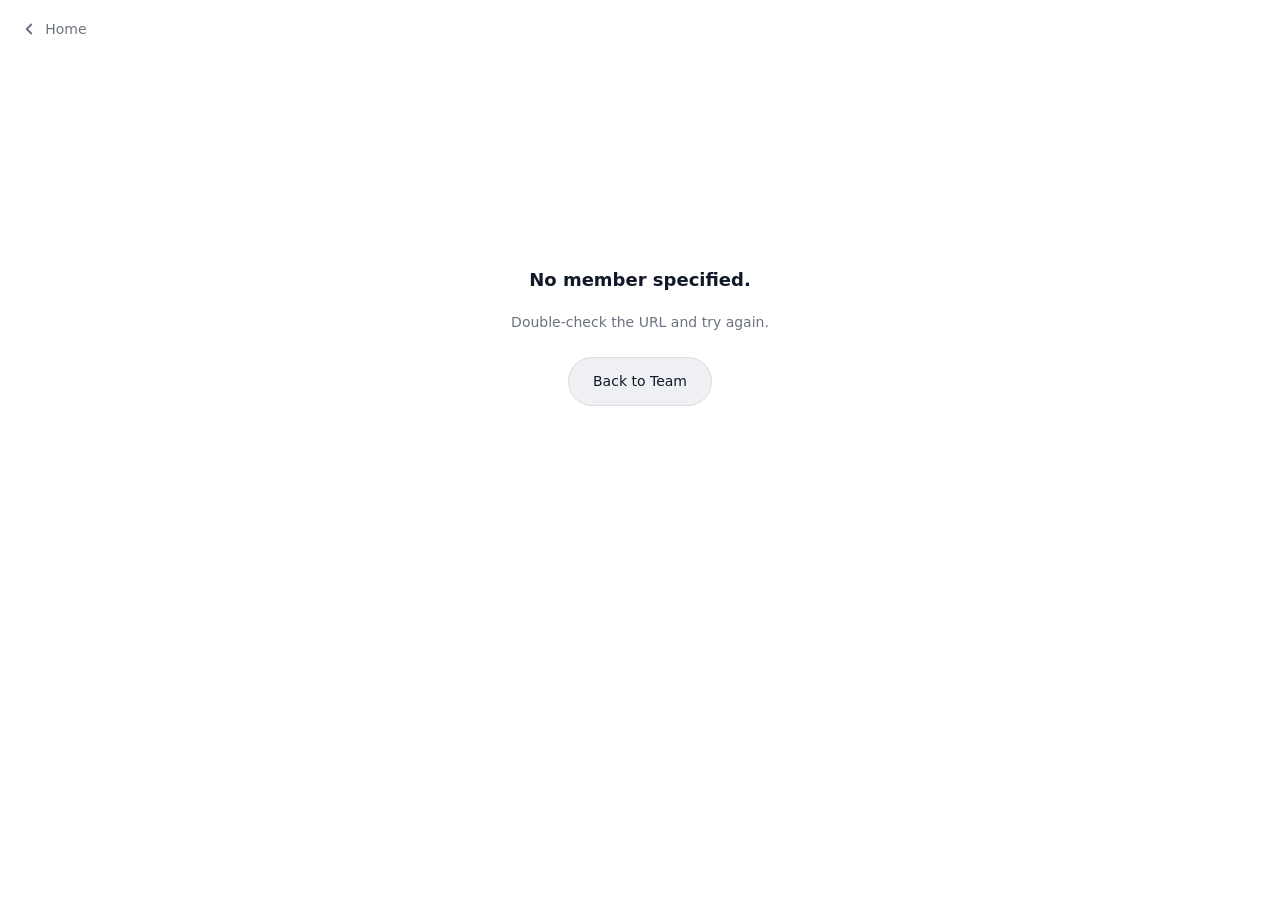
<file: team/index.html>
<!DOCTYPE html>
<html lang="en">
<head>
  <meta charset="UTF-8">
  <meta name="viewport" content="width=device-width, initial-scale=1.0">
  <meta property="og:title"       content="Commerzn — Team Member">
  <meta property="og:description" content="Connect with a member of the Commerzn team.">
  <meta property="og:type"        content="profile">

  <title>Team Member — Commerzn</title>
  <link rel="stylesheet" href="../assets/css/style.css">
  <link rel="preconnect" href="https://i.pravatar.cc">
</head>
<body>

  <!-- Loading state -->
  <div id="loading" class="state-loading" aria-live="polite" aria-busy="true">
    <div class="spinner" role="status"><span class="sr-only">Loading…</span></div>
  </div>

  <div class="member-page page-root">
    <nav aria-label="Breadcrumb">
      <button id="back-btn" class="back-btn" type="button" aria-label="Back to team">
        <svg xmlns="http://www.w3.org/2000/svg" width="18" height="18" viewBox="0 0 24 24"
          fill="none" stroke="currentColor" stroke-width="2.5"
          stroke-linecap="round" stroke-linejoin="round" aria-hidden="true">
          <path d="m15 18-6-6 6-6"/>
        </svg>
        Home
      </button>
    </nav>

    <div id="member-profile" class="member-profile" hidden></div>
  </div>

  <script src="../assets/js/member.js"></script>
</body>
</html>
</file>
<file: assets/css/style.css>
/* ============================================================
   COMMERZN — Design System
   Theme: Light / Sage-green accent
   ============================================================ */

/* ---------- Custom Properties ---------- */
:root {
  /* Brand palette — change these two lines to rebrand */
  --accent:        #5a8f7c;
  --accent-2:      #7aab98;

  /* Derived */
  --accent-gradient: linear-gradient(135deg, var(--accent), var(--accent-2));
  --accent-glow:     rgba(90, 143, 124, 0.25);
  --accent-tint:     rgba(90, 143, 124, 0.10);

  /* Surfaces */
  --bg:         #ffffff;
  --surface:    #f7f8fa;
  --surface-2:  #eef0f3;
  --surface-3:  #e4e7eb;

  /* Borders */
  --border:       rgba(0, 0, 0, 0.08);
  --border-hover: rgba(0, 0, 0, 0.18);

  /* Text */
  --text:        #111827;
  --text-muted:  #6b7280;
  --text-subtle: #9ca3af;

  /* Layout */
  --max-w:  640px;
  --pad:    1.25rem;

  /* Radii */
  --r-sm:   8px;
  --r:      16px;
  --r-lg:   24px;
  --r-full: 9999px;

  /* Shadows */
  --shadow-card: 0 2px 16px rgba(0, 0, 0, 0.08);
  --shadow-btn:  0 4px 16px var(--accent-glow);

  /* Motion */
  --ease:      200ms ease;
  --ease-slow: 380ms ease;
}

/* ---------- Reset ---------- */
*, *::before, *::after { box-sizing: border-box; margin: 0; padding: 0; }

html {
  scroll-behavior: smooth;
}

body {
  background: var(--bg);
  color: var(--text);
  font-family: system-ui, -apple-system, BlinkMacSystemFont, 'Segoe UI', Roboto, sans-serif;
  font-size: 1rem;
  line-height: 1.6;
  min-height: 100dvh;
  -webkit-font-smoothing: antialiased;
  -moz-osx-font-smoothing: grayscale;
}

img   { max-width: 100%; display: block; }
a     { color: inherit; text-decoration: none; }
button { font-family: inherit; }

/* ---------- Page transition ---------- */
@keyframes fadeUp {
  from { opacity: 0; transform: translateY(14px); }
  to   { opacity: 1; transform: translateY(0); }
}

@keyframes spin {
  to { transform: rotate(360deg); }
}

@keyframes cardIn {
  from { opacity: 0; transform: translateY(18px) scale(0.97); }
  to   { opacity: 1; transform: translateY(0)   scale(1); }
}

.page-root {
  animation: fadeUp 0.4s ease both;
}

body.is-navigating {
  opacity: 0;
  transform: translateY(-6px);
  transition: opacity 0.22s ease, transform 0.22s ease;
  pointer-events: none;
}

/* ---------- Utility ---------- */
.sr-only {
  position: absolute;
  width: 1px; height: 1px;
  padding: 0; margin: -1px;
  overflow: hidden;
  clip: rect(0,0,0,0);
  white-space: nowrap;
  border: 0;
}

/* ============================================================
   INDEX PAGE — Company header
   ============================================================ */

.company-header {
  padding: 2.5rem var(--pad) 1rem;
  max-width: var(--max-w);
  margin: 0 auto;
}

.company-header__logo {
  width: 200px;
  height: auto;
  margin: 0 auto 0.5rem;
  display: block;
}

.company-name {
  font-size: 1.5rem;
  font-weight: 800;
  letter-spacing: -0.02em;
  color: var(--text);
  line-height: 1.2;
  text-align: center;
}

.company-socials {
  display: flex;
  justify-content: center;
  gap: 0.5rem;
  margin-top: 0.35rem;
}

.social-btn {
  display: flex;
  align-items: center;
  justify-content: center;
  width: 34px;
  height: 34px;
  border-radius: var(--r-full);
  border: 1px solid var(--border);
  background: var(--surface);
  color: var(--text-muted);
  transition: border-color var(--ease), color var(--ease), background var(--ease), transform var(--ease);
  -webkit-tap-highlight-color: transparent;
}

.social-btn:hover,
.social-btn:focus-visible {
  border-color: var(--accent);
  color: var(--accent);
  background: var(--accent-tint);
  transform: translateY(-2px);
  outline: none;
}

.social-btn:active { transform: translateY(0); }

.company-tagline {
  font-size: 0.9rem;
  color: var(--text-muted);
  margin-top: 0.3rem;
  text-align: center;
}

.company-meta {
  margin-top: 1.1rem;
  display: flex;
  flex-direction: column;
  gap: 0.45rem;
  align-items: center;
}

.company-meta__row {
  display: flex;
  align-items: center;
  gap: 0.5rem;
  font-size: 0.85rem;
  color: var(--text-muted);
}

.company-meta__icon {
  width: 16px;
  height: 16px;
  flex-shrink: 0;
  opacity: 0.55;
}

.company-meta__link {
  color: var(--accent);
  font-weight: 500;
  text-decoration: none;
  display: inline-flex;
  align-items: center;
  justify-content: center;
  gap: 0.3rem;
  padding: 0.3rem 0.75rem;
  border-radius: var(--r-full);
  background: var(--accent-tint);
  line-height: 1;
  transition: color var(--ease), background var(--ease), box-shadow var(--ease);
}
.company-meta__link:hover {
  color: var(--accent);
  background: rgba(90, 143, 124, 0.18);
  box-shadow: 0 0 0 1px var(--accent-2);
}

.header-divider {
  height: 1px;
  background: var(--border);
  max-width: calc(var(--max-w) - 2 * var(--pad));
  margin: 0 auto;
}

/* ---------- Section title ---------- */
.section-header {
  max-width: var(--max-w);
  margin: 0 auto;
  padding: 1rem var(--pad) 1rem;
  display: flex;
  align-items: center;
  gap: 0.75rem;
}

.section-title {
  font-size: 0.72rem;
  font-weight: 700;
  letter-spacing: 0.14em;
  text-transform: uppercase;
  color: var(--text-subtle);
}

.section-title-line {
  flex: 1;
  height: 1px;
  background: var(--border);
}

/* ---------- Team grid ---------- */
.team-grid {
  max-width: var(--max-w);
  margin: 0 auto;
  padding: 0 var(--pad);
  display: grid;
  grid-template-columns: 1fr 1fr;
  gap: 0.875rem;
}

/* ---------- Member card (index) ---------- */
.member-card {
  background: var(--surface);
  border: 1px solid var(--border);
  border-radius: var(--r);
  overflow: hidden;
  display: block;
  cursor: pointer;
  transition: border-color var(--ease), transform var(--ease), box-shadow var(--ease);
  -webkit-tap-highlight-color: transparent;
  text-decoration: none;
}

.member-card:hover,
.member-card:focus-visible {
  border-color: var(--border-hover);
  transform: translateY(-3px);
  box-shadow: var(--shadow-card);
  outline: none;
}

.member-card:active { transform: translateY(-1px); }

/* CEO card — spans full width */
.member-card--ceo { grid-column: 1 / -1; }

.member-card__photo-wrap {
  overflow: hidden;
  position: relative;
}

/* Gradient overlay at bottom of photo */
.member-card__photo-wrap::after {
  content: '';
  position: absolute;
  inset: auto 0 0 0;
  height: 55%;
  background: linear-gradient(to top, rgba(10,10,15,0.85) 0%, transparent 100%);
  pointer-events: none;
}

.member-card:not(.member-card--ceo) .member-card__photo-wrap {
  aspect-ratio: 3 / 4;
}

.member-card--ceo .member-card__photo-wrap {
  aspect-ratio: 16 / 9;
}

.member-card__photo {
  width: 100%;
  height: 100%;
  object-fit: cover;
  object-position: center top;
  transition: transform 0.45s ease;
}

.member-card:hover .member-card__photo { transform: scale(1.05); }

/* Info overlay positioned over gradient */
.member-card__info {
  padding: 0.875rem 1rem;
}

.member-card--ceo .member-card__info {
  display: flex;
  align-items: center;
  justify-content: space-between;
  gap: 0.75rem;
  padding: 1rem 1.25rem;
}

.member-card__name {
  font-size: 0.9375rem;
  font-weight: 600;
  line-height: 1.3;
  color: var(--text);
}

.member-card--ceo .member-card__name { font-size: 1.0625rem; }

.member-card__role {
  font-size: 0.75rem;
  color: var(--text-muted);
  margin-top: 0.2rem;
}

.member-card--ceo .member-card__role { font-size: 0.8125rem; }

.ceo-badge {
  display: inline-flex;
  align-items: center;
  gap: 0.25rem;
  background: var(--accent-gradient);
  color: #fff;
  font-size: 0.6875rem;
  font-weight: 700;
  letter-spacing: 0.09em;
  text-transform: uppercase;
  padding: 0.3rem 0.75rem;
  border-radius: var(--r-full);
  white-space: nowrap;
  flex-shrink: 0;
}

/* ---------- Projects Swiper ---------- */
.projects-swiper-wrap {
  max-width: 100%;
  margin: 0 auto;
  padding: 0 0 3rem;
  overflow: clip;
}

.projects-swiper {
  max-width: 2000px;
  margin: 0 auto;
  padding: 2rem 0 3rem;
  cursor: grab;
  overflow: visible;
  touch-action: pan-y;
  overscroll-behavior: contain;
}

.projects-swiper:active {
  cursor: grabbing;
}

.projects-swiper .swiper-wrapper {
  display: flex;
  align-items: center;
}

.projects-swiper .swiper-slide {
  position: relative;
  opacity: 0.5;
  filter: brightness(0.6);
  transition: opacity 600ms ease, filter 600ms ease;
  overflow: visible;
}

.projects-swiper .swiper-slide.swiper-slide-active {
  opacity: 1;
  filter: brightness(1);
}

.projects-swiper .swiper-slide.swiper-slide-prev,
.projects-swiper .swiper-slide.swiper-slide-next {
  opacity: 0.7;
  filter: brightness(0.75);
}

.project-slide__image-wrap {
  position: relative;
  border-radius: 0.75rem;
  overflow: hidden;
  box-shadow: 0 8px 30px rgba(0, 0, 0, 0.15), 0 2px 8px rgba(0, 0, 0, 0.1);
  transition: box-shadow 600ms ease;
  aspect-ratio: 3 / 4;
}

.swiper-slide-active .project-slide__image-wrap {
  box-shadow: 0 16px 50px rgba(0, 0, 0, 0.25), 0 4px 16px rgba(0, 0, 0, 0.15);
}

.projects-swiper .swiper-slide img {
  display: block;
  width: 100%;
  height: 100%;
  object-fit: cover;
  -webkit-user-select: none;
  user-select: none;
  pointer-events: none;
}

/* Overlay with project info on each slide */
.project-slide__overlay {
  position: absolute;
  inset: auto 0 0 0;
  padding: 1.5rem 0.75rem 0.75rem;
  background: linear-gradient(to top, rgba(0,0,0,0.85) 0%, transparent 100%);
  color: #fff;
  pointer-events: none;
  border-radius: 0 0 0.75rem 0.75rem;
}

.project-slide__name {
  font-size: 0.7rem;
  font-weight: 700;
  line-height: 1.3;
}

.project-slide__year {
  font-size: 0.55rem;
  opacity: 0.75;
  margin-top: 0.15rem;
}

.project-description {
  font-size: 0.8rem;
  color: var(--text-muted);
  line-height: 1.55;
  text-align: center;
  max-width: var(--max-w);
  margin: 0.75rem auto 0;
  padding: 0 var(--pad);
  transition: opacity 300ms ease, transform 300ms ease;
}

/* ---------- Footer ---------- */
.site-footer {
  max-width: var(--max-w);
  margin: 0 auto;
  padding: 1.5rem var(--pad);
  text-align: center;
  font-size: 0.75rem;
  color: var(--text-subtle);
  border-top: 1px solid var(--border);
}

/* ============================================================
   MEMBER PAGE
   ============================================================ */

.member-page {
  min-height: 100dvh;
  display: flex;
  flex-direction: column;
}

/* ---------- Back button ---------- */
.back-btn {
  display: inline-flex;
  align-items: center;
  gap: 0.45rem;
  color: var(--text-muted);
  font-size: 0.875rem;
  font-weight: 500;
  padding: 1.25rem var(--pad);
  transition: color var(--ease);
  -webkit-tap-highlight-color: transparent;
  cursor: pointer;
  background: none;
  border: none;
}

.back-btn:hover { color: var(--text); }

.back-btn svg {
  transition: transform var(--ease);
  flex-shrink: 0;
}

.back-btn:hover svg { transform: translateX(-3px); }

/* ---------- Member profile ---------- */
.member-profile {
  flex: 1;
  max-width: var(--max-w);
  margin: 0 auto;
  padding: 0.5rem var(--pad) 3rem;
  width: 100%;
}

/* Avatar with gradient ring */
.member-avatar {
  width: 120px;
  height: 120px;
  border-radius: 50%;
  background: var(--accent-gradient);
  padding: 3px;
  margin: 0 auto 1.5rem;
}

.member-avatar__inner {
  width: 100%;
  height: 100%;
  border-radius: 50%;
  overflow: hidden;
  background: var(--surface);
}

.member-avatar__img {
  width: 100%;
  height: 100%;
  object-fit: cover;
  object-position: center top;
}

.member-name {
  font-size: 1.625rem;
  font-weight: 800;
  text-align: center;
  letter-spacing: -0.02em;
  line-height: 1.2;
}

.member-role {
  font-size: 0.9375rem;
  color: var(--text-muted);
  text-align: center;
  margin-top: 0.35rem;
}

.member-company {
  font-size: 0.8125rem;
  color: var(--accent-2);
  text-align: center;
  margin-top: 0.2rem;
}

/* ---------- Action buttons ---------- */
.action-list {
  margin-top: 2rem;
  display: flex;
  flex-direction: column;
  gap: 0.75rem;
  list-style: none;
}

.action-btn {
  display: flex;
  align-items: center;
  gap: 1rem;
  width: 100%;
  padding: 0.875rem 1rem;
  border-radius: var(--r);
  border: 1px solid var(--border);
  background: var(--surface);
  color: var(--text);
  font-size: 0.9375rem;
  font-weight: 500;
  cursor: pointer;
  transition: border-color var(--ease), background var(--ease), transform var(--ease), box-shadow var(--ease);
  -webkit-tap-highlight-color: transparent;
  text-decoration: none;
  min-height: 64px; /* accessible tap target */
}

.action-btn:hover,
.action-btn:focus-visible {
  border-color: var(--border-hover);
  background: var(--surface-2);
  outline: none;
}

.action-btn:active { transform: scale(0.98); }

/* Primary button (Add Contact) */
.action-btn--primary {
  background: var(--accent-tint);
  border-color: var(--accent-2);
  color: var(--accent);
}

.action-btn--primary:hover,
.action-btn--primary:focus-visible {
  background: rgba(90, 143, 124, 0.18);
  border-color: var(--accent);
}

/* Icon container */
.action-btn__icon {
  width: 40px;
  height: 40px;
  border-radius: var(--r-sm);
  background: rgba(255, 255, 255, 0.08);
  display: flex;
  align-items: center;
  justify-content: center;
  flex-shrink: 0;
}

.action-btn--primary .action-btn__icon {
  background: rgba(90, 143, 124, 0.15);
}

/* Text block */
.action-btn__body {
  flex: 1;
  text-align: left;
}

.action-btn__label {
  display: block;
  font-size: 0.9375rem;
  font-weight: 600;
  line-height: 1.3;
}

.action-btn__sub {
  display: block;
  font-size: 0.75rem;
  color: var(--text-muted);
  margin-top: 0.1rem;
}

.action-btn--primary .action-btn__sub {
  color: var(--text-muted);
}

/* Chevron */
.action-btn__chevron {
  color: var(--text-subtle);
  flex-shrink: 0;
  opacity: 0.6;
}

.action-btn--primary .action-btn__chevron {
  color: var(--accent);
  opacity: 0.6;
}

/* ============================================================
   STATES: Loading / Error
   ============================================================ */

.state-loading,
.state-error {
  display: flex;
  flex-direction: column;
  align-items: center;
  justify-content: center;
  min-height: 60vh;
  gap: 1rem;
  color: var(--text-muted);
  padding: var(--pad);
}

.spinner {
  width: 36px;
  height: 36px;
  border: 2.5px solid var(--border);
  border-top-color: var(--accent);
  border-radius: 50%;
  animation: spin 0.65s linear infinite;
}

.state-error__title {
  font-size: 1.125rem;
  font-weight: 600;
  color: var(--text);
  text-align: center;
}

.state-error__msg {
  font-size: 0.875rem;
  color: var(--text-muted);
  text-align: center;
}

.state-error__back {
  margin-top: 0.5rem;
  padding: 0.75rem 1.5rem;
  background: var(--surface-2);
  border: 1px solid var(--border);
  border-radius: var(--r-full);
  font-size: 0.875rem;
  font-weight: 500;
  color: var(--text);
  cursor: pointer;
  transition: border-color var(--ease), background var(--ease);
  text-decoration: none;
}

.state-error__back:hover { border-color: var(--border-hover); }

/* ============================================================
   RESPONSIVE — Tablet / Desktop
   ============================================================ */

@media (min-width: 480px) {
  .team-grid {
    grid-template-columns: repeat(2, 1fr);
  }

  .member-card--ceo .member-card__photo-wrap {
    aspect-ratio: 21 / 9;
  }
}

@media (min-width: 600px) {
  .team-grid {
    grid-template-columns: repeat(4, 1fr);
  }

  .member-card--ceo {
    grid-column: 1 / -1;
    display: grid;
    grid-template-columns: 1fr 1fr;
  }

  .member-card--ceo .member-card__photo-wrap {
    aspect-ratio: auto;
    min-height: 240px;
  }

  .member-card--ceo .member-card__info {
    flex-direction: column;
    align-items: flex-start;
    justify-content: flex-end;
    padding: 1.5rem;
    gap: 0.5rem;
  }

  .member-card--ceo .member-card__name { font-size: 1.25rem; }
  .member-card--ceo .member-card__role { font-size: 0.9375rem; }

  .member-avatar {
    width: 140px;
    height: 140px;
  }

  .member-name { font-size: 2rem; }
}

/* ============================================================
   CONTACT PREVIEW MODAL
   ============================================================ */

.contact-modal-overlay {
  position: fixed;
  inset: 0;
  z-index: 1000;
  background: rgba(0, 0, 0, 0);
  display: flex;
  align-items: flex-end;
  justify-content: center;
  transition: background 0.3s ease;
  -webkit-tap-highlight-color: transparent;
}

.contact-modal-overlay.is-visible {
  background: rgba(0, 0, 0, 0.45);
}

.contact-modal {
  width: 100%;
  max-width: var(--max-w);
  background: var(--bg);
  border-radius: var(--r-lg) var(--r-lg) 0 0;
  padding: 1.5rem var(--pad) 2rem;
  transform: translateY(100%);
  transition: transform 0.35s cubic-bezier(0.22, 1, 0.36, 1);
  max-height: 85dvh;
  overflow-y: auto;
}

.contact-modal-overlay.is-visible .contact-modal {
  transform: translateY(0);
}

.contact-modal__header {
  text-align: center;
  padding-bottom: 1.25rem;
  border-bottom: 1px solid var(--border);
  margin-bottom: 1rem;
}

.contact-modal__name {
  font-size: 1.375rem;
  font-weight: 800;
  letter-spacing: -0.02em;
  line-height: 1.2;
  color: var(--text);
}

.contact-modal__role {
  font-size: 0.875rem;
  color: var(--text-muted);
  margin-top: 0.25rem;
}

/* Fields */
.contact-modal__fields {
  display: flex;
  flex-direction: column;
  gap: 0.875rem;
  margin-bottom: 1.5rem;
}

.modal-field {
  display: flex;
  align-items: flex-start;
  gap: 0.75rem;
}

.modal-field__icon {
  width: 36px;
  height: 36px;
  border-radius: var(--r-sm);
  background: var(--accent-tint);
  color: var(--accent);
  display: flex;
  align-items: center;
  justify-content: center;
  flex-shrink: 0;
}

.modal-field__body {
  display: flex;
  flex-direction: column;
  min-width: 0;
  padding-top: 0.1rem;
}

.modal-field__label {
  font-size: 0.6875rem;
  font-weight: 600;
  text-transform: uppercase;
  letter-spacing: 0.08em;
  color: var(--text-subtle);
  line-height: 1;
}

.modal-field__value {
  font-size: 0.9375rem;
  font-weight: 500;
  color: var(--text);
  margin-top: 0.2rem;
  word-break: break-word;
}

/* Buttons */
.contact-modal__actions {
  display: flex;
  flex-direction: column;
  gap: 0.625rem;
}

.contact-modal__btn {
  width: 100%;
  padding: 0.875rem;
  border-radius: var(--r);
  font-size: 0.9375rem;
  font-weight: 600;
  cursor: pointer;
  border: none;
  transition: background var(--ease), transform var(--ease);
  -webkit-tap-highlight-color: transparent;
}

.contact-modal__btn:active { transform: scale(0.98); }

.contact-modal__btn--save {
  background: var(--accent-gradient);
  color: #fff;
  box-shadow: var(--shadow-btn);
}

.contact-modal__btn--save:hover {
  filter: brightness(1.06);
}

.contact-modal__btn--cancel {
  background: var(--surface-2);
  color: var(--text-muted);
  border: 1px solid var(--border);
}

.contact-modal__btn--cancel:hover {
  background: var(--surface-3);
}

@media (min-width: 480px) {
  .contact-modal {
    border-radius: var(--r-lg);
    margin-bottom: 2rem;
    max-width: 420px;
  }

  .contact-modal-overlay {
    align-items: center;
  }
}
</file>
